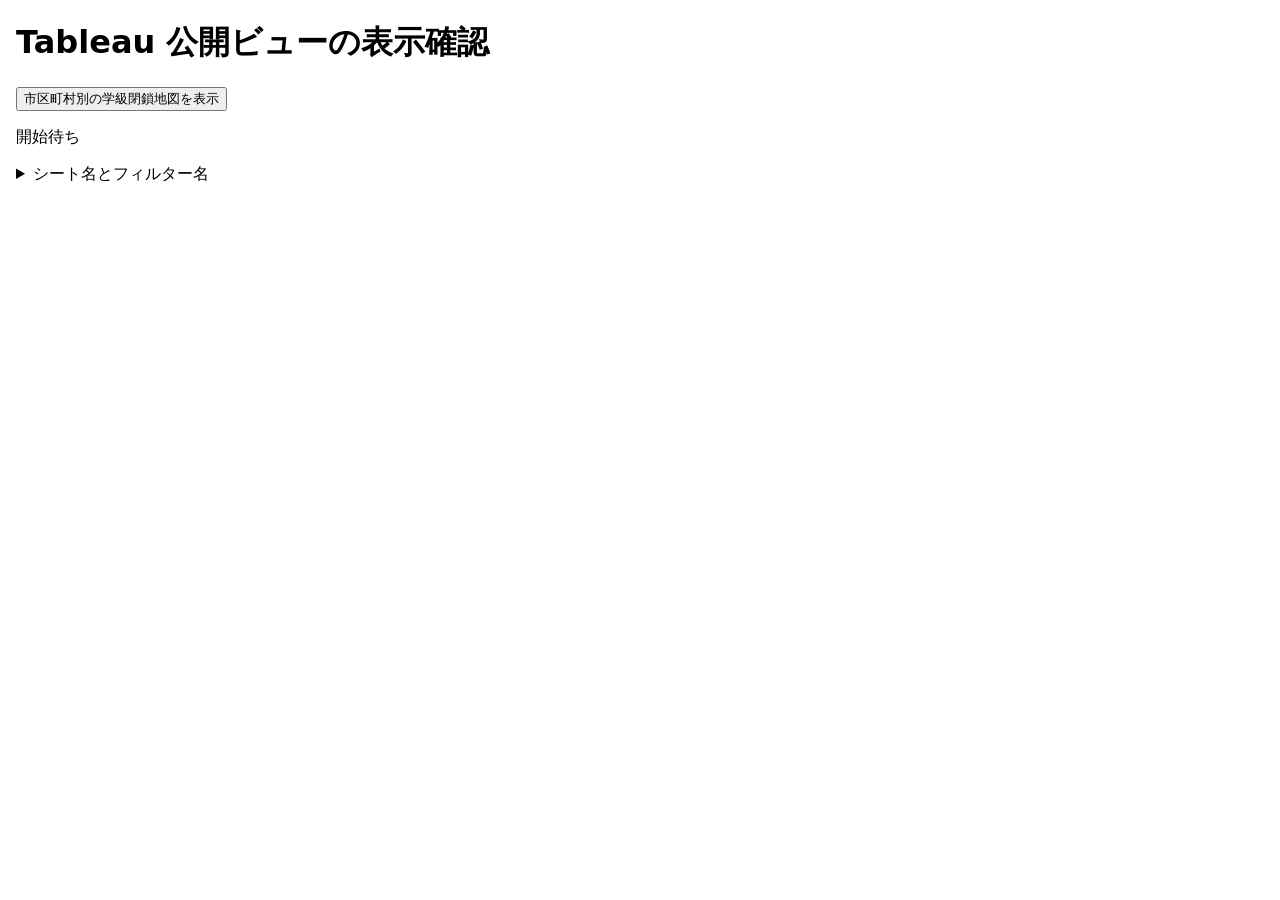
<file: poc/tableau/index.html>
<!doctype html>
<html lang="ja">
<head>
  <meta charset="utf-8">
  <meta name="viewport" content="width=device-width, initial-scale=1">
  <title>R-03 Tableau 公開ビューの表示確認</title>
  <style>
    body { margin: 1rem; font-family: system-ui, sans-serif; }
    pre { white-space: pre-wrap; overflow-wrap: anywhere; }
    tableau-viz { display: block; }
  </style>
  <script src="./embed.js" type="module"></script>
</head>
<body>
  <h1>Tableau 公開ビューの表示確認</h1>
  <button id="start" type="button">市区町村別の学級閉鎖地図を表示</button>
  <p id="status" role="status">開始待ち</p>
  <details>
    <summary>シート名とフィルター名</summary>
    <pre id="result"></pre>
  </details>
  <div id="view"></div>
</body>
</html>
</file>
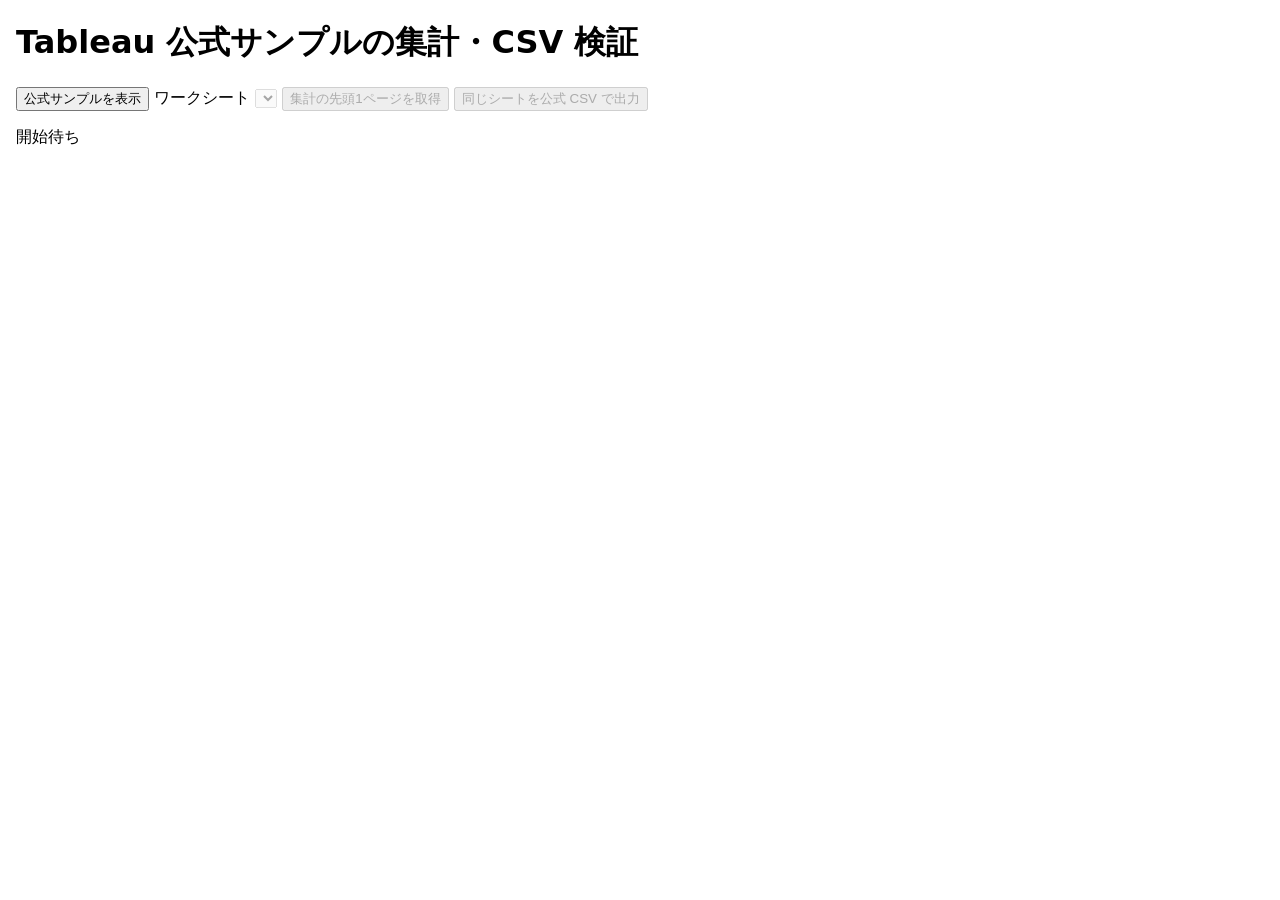
<file: poc/tableau/summary.html>
<!doctype html>
<html lang="ja">
<head>
  <meta charset="utf-8">
  <meta name="viewport" content="width=device-width, initial-scale=1">
  <title>R-04 Tableau 公式サンプルの集計・CSV 検証</title>
  <style>
    body { margin: 1rem; font-family: system-ui, sans-serif; }
    pre { white-space: pre-wrap; overflow-wrap: anywhere; }
    tableau-viz { display: block; }
  </style>
  <script src="./summary.js" type="module"></script>
</head>
<body>
  <h1>Tableau 公式サンプルの集計・CSV 検証</h1>
  <button id="start" type="button">公式サンプルを表示</button>
  <label for="sheet">ワークシート</label>
  <select id="sheet" disabled></select>
  <button id="read" type="button" disabled>集計の先頭1ページを取得</button>
  <button id="export" type="button" disabled>同じシートを公式 CSV で出力</button>
  <p id="status" role="status">開始待ち</p>
  <pre id="result"></pre>
  <div id="view"></div>
</body>
</html>
</file>
